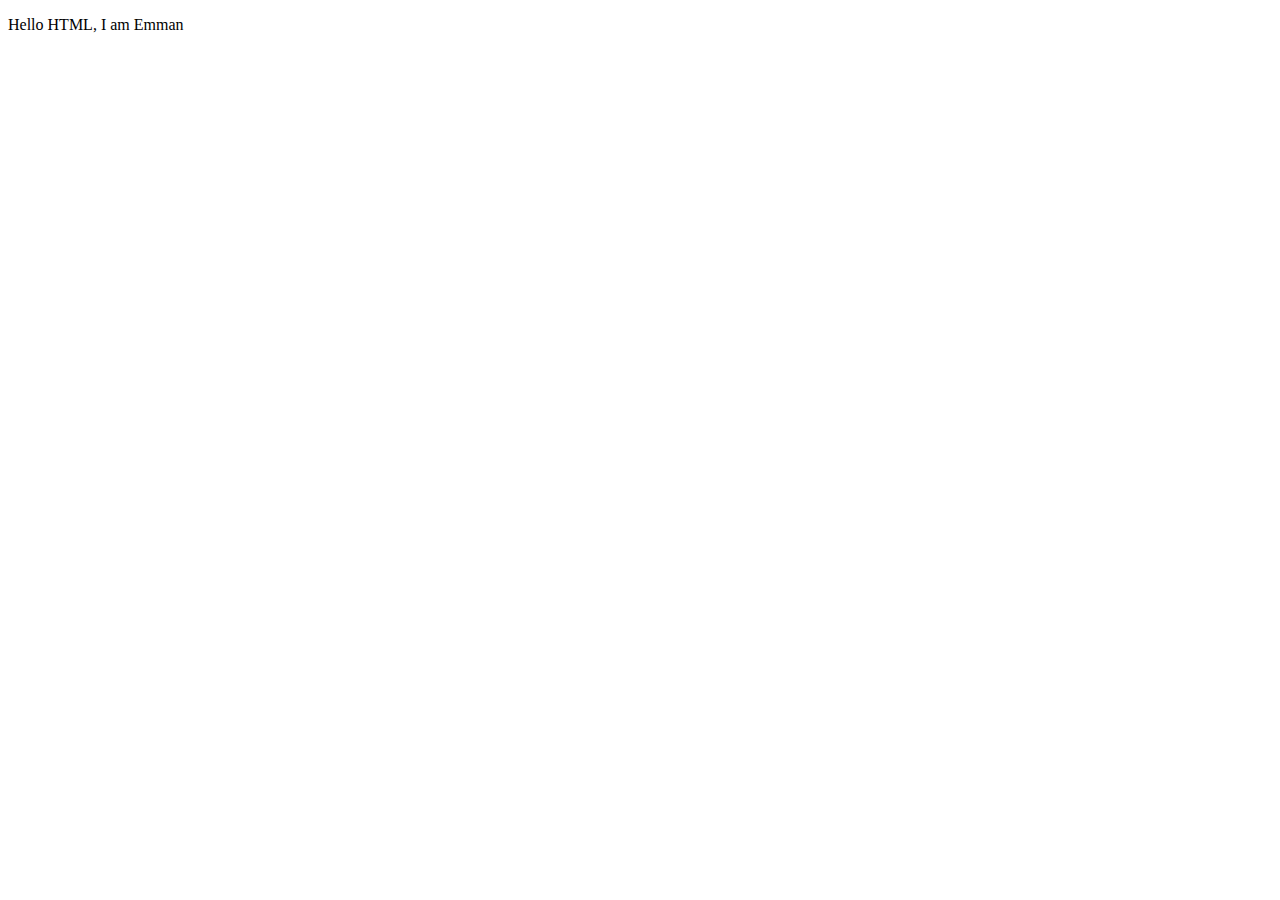
<file: 0. Hello HTML/index.html>
<!-- TODO 0.1: Set the doctype and create the html tag -->
<!DOCTYPE html>
<html>
    <head>
        <title>Emmanuel Jacob C. Ellana</title>
    </head>

    <body>
        <p>Hello HTML, I am Emman</p>
    </body>
</html>

<!-- TODO 0.2: Add a head with a title. Set the title to your name -->

<!-- TODO 0.3: Add the body with the text "Hello HTML, I am <name>" -->
</file>
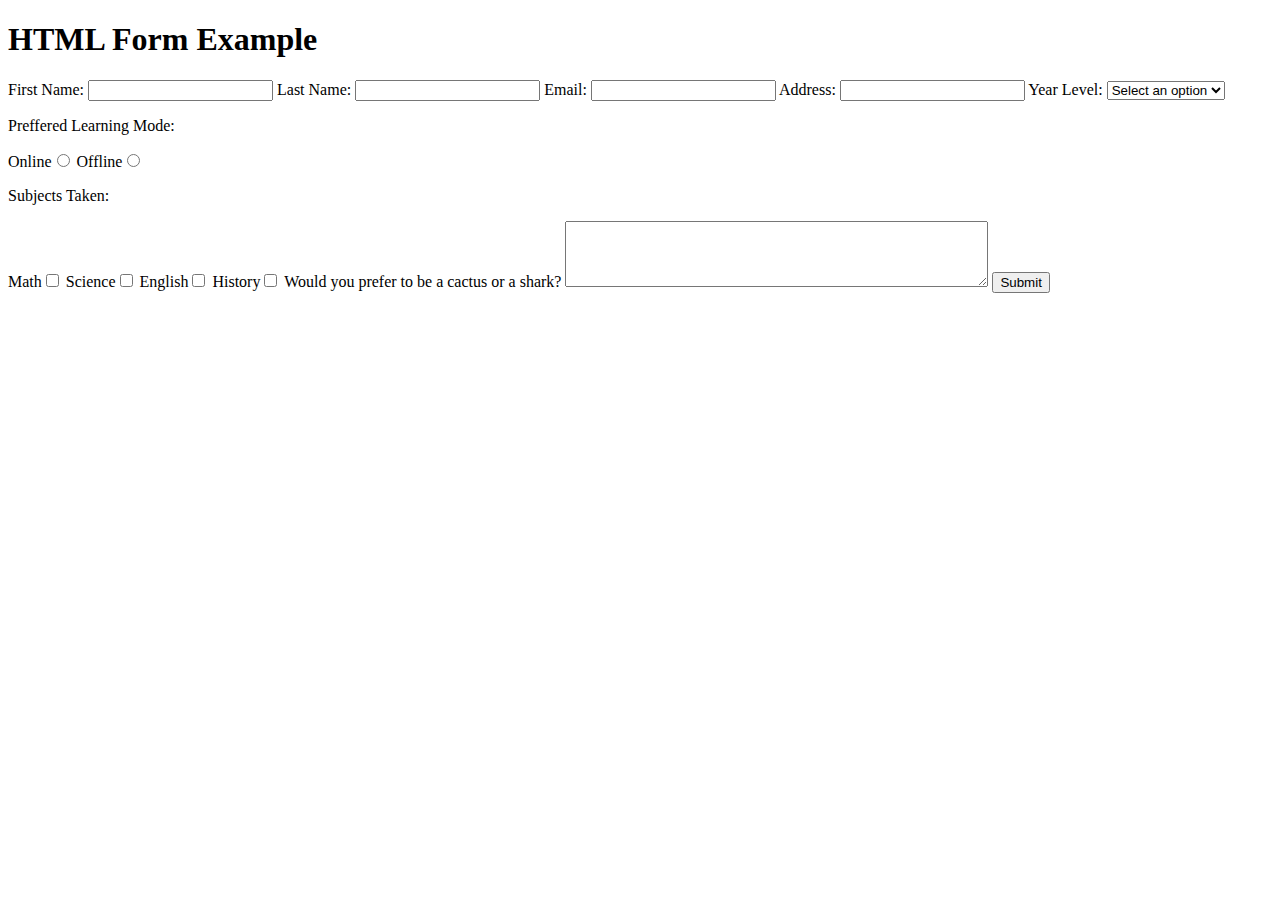
<file: 2. Exploring HTML Form Elements/index.html>
<!DOCTYPE html>
<html>

<head>
    <title>HTML Form Tags</title>
</head>

<body>
    <h1>HTML Form Example</h1>

    <!-- TODO 2.1: Add the container for the form. It should POST to "/submit_form" -->
    <form action="/submit_form" method="POST">

        <!-- TODO 2.2: Add a first name text field -->
        <label for="first_name">First Name:</label>
        <input type="text" id="first_name" name="first_name" required>

        <!-- TODO 2.3: Add a last name text field. The field must be required. -->
        <label for="last_name">Last Name:</label>
        <input type="text" id="last_name" name="last_name" required>

         <!-- TODO 2.4: Add an email text field. The field must be read only. -->
         <label for="email">Email:</label>
         <input type="email" id="email" name="email">
 
         <!-- TODO 2.5: Add an address text field. The field must be disabled. -->
         <label for="address">Address:</label>
         <input type="text" id="address" name="address">

        <!-- TODO 2.6: Add a year level dropdown. The initial selected value must be "Select an option", but it must not be a valid selection. -->
        <label for="year_level">Year Level:</label>
        <select id="year_level" name="year_level" required>
            <option value="" disabled selected>Select an option</option>
            <option value="1">1st Year</option>
            <option value="2">2nd Year</option>
            <option value="3">3rd Year</option>
            <option value="4">4th Year</option>
        </select>

        <!-- TODO 2.7: Add radio buttons that ask which learning mode the user prefers -->
        <p>Preffered Learning Mode:</p>
        <label for="online">Online<input type="radio" id="online" name="learning_mode" value="online"></label>
        <label for="offline">Offline<input type="radio" id="offline" name="learning_mode" value="offline"></label>

        <!-- TODO 2.8: Add check boxes that ask which subjects the user has taken -->
        <p>Subjects Taken:</p>
        <label for="math">Math<input type="checkbox" id="math" name="subjects[]" value="math"></label>
        <label for="science">Science<input type="checkbox" id="science" name="subjects[]" value="science"></label>
        <label for="english">English<input type="checkbox" id="english" name="subjects[]" value="english"></label>
        <label for="history">History<input type="checkbox" id="history" name="subjects[]" value="history"></label>
        
        <!-- TODO 2.9: Add a text area that asks the user if they would prefer to be a cactus or a shark -->
        <label for="preference">Would you prefer to be a cactus or a shark?</label>
        <textarea id="preference" name="preference" rows="4" cols="50"></textarea>

        <!-- TODO 2.10: Add a submit button -->
        <input type="submit" value="Submit">

    </form>
</body>

</html>
</file>
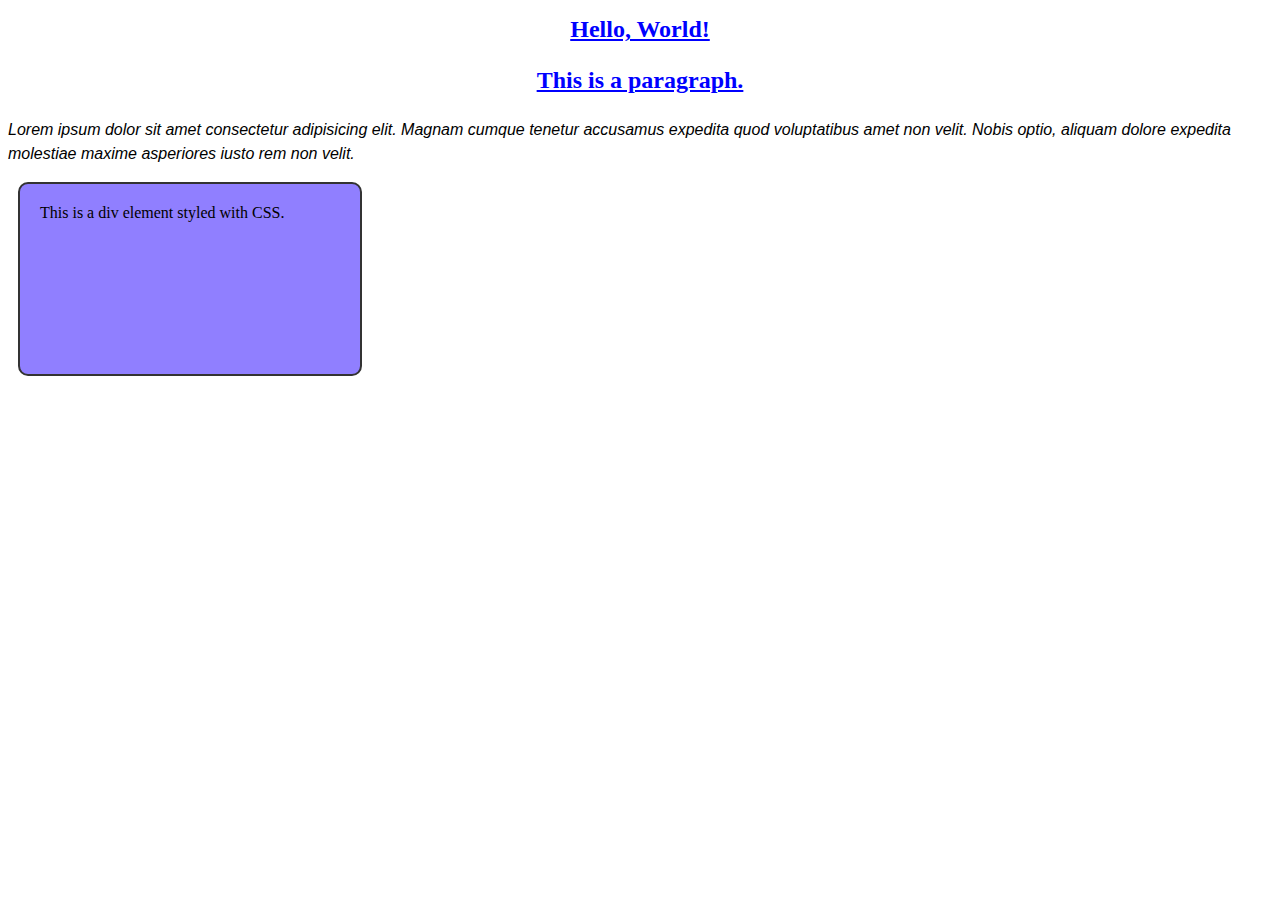
<file: 3. Styling with CSS/index.html>
<!DOCTYPE html>
<html>

<head>
    <link rel="stylesheet" type="text/css" href="styles.css">
</head>

<body>
    <h1 class="center-text">Hello, World!</h1>
    <p class="center-text">This is a paragraph.</p>
    <p class="paragraph-style">
        Lorem ipsum dolor sit amet consectetur adipisicing elit. Magnam cumque tenetur accusamus
        expedita quod voluptatibus amet non velit. Nobis optio, aliquam dolore expedita molestiae maxime asperiores
        iusto rem non velit.
    </p>
    <div class="box">This is a div element styled with CSS.</div>
</body>

</html>
</file>
<file: 3. Styling with CSS/styles.css>
.center-text {
    /* TODO 3.1: Align the text center or right */
    text-align: center;

    /* TODO 3.2: Change the color of the font to your favorite color */
    color: blue;

    /* TODO 3.3: Make the font thicker */
    font-weight: bold;

    /* TODO 3.4: Increase the font size */
    font-size: 24px;

    /* TODO 3.5: Add an underline to the text */
    text-decoration: underline;
}

.paragraph-style {
    /* TODO 3.6: Make the font italic */
    font-style: italic;

    /* TODO 3.7: Change the font to a sans-serif font */
    font-family: 'Arial', sans-serif;

    /* TODO 3.8: Increase the space between lines */
    line-height: 1.5;
}

.box {
    /* TODO 3.9: Set the width and height of the div. Try out the different units of HTML. px, em, %, in, rem */
    width: 300px;
    height: 150px;

    /* TODO 3.10: Change the background color of the div. Can you find a way to make the background color 50% transparent? */
    background-color: rgba(34, 0, 255, 0.5);

    /* TODO 3.11: Play around with the margin, padding, and border. Can you find a way to set the size of specific sides? */
    margin: 10px;
    padding: 20px;
    border: 2px solid #333;
    border-radius: 10px; /* Adds rounded corners */
}
</file>
